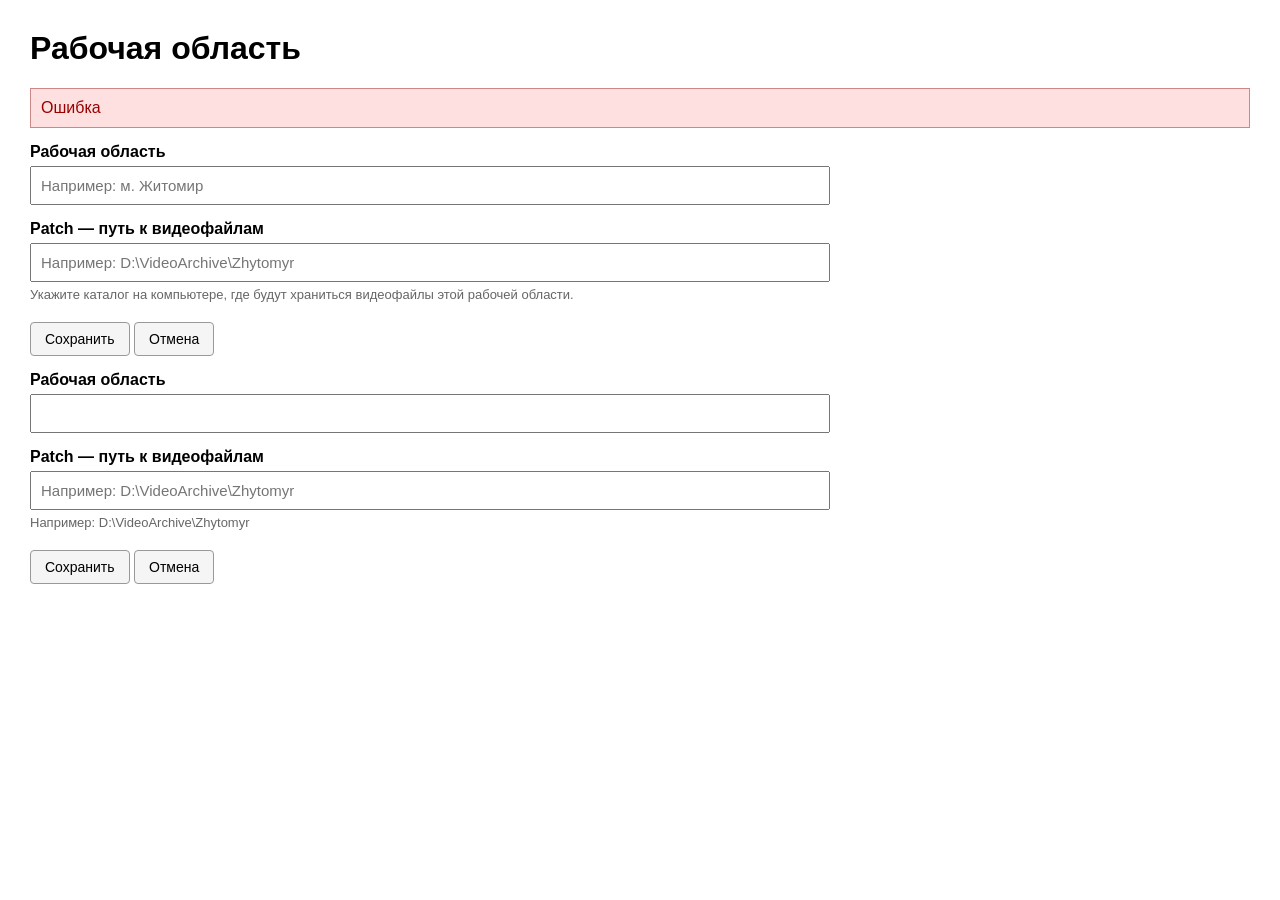
<file: src/main/resources/templates/work-area-form.html>
<!DOCTYPE html>
<html lang="ru"
      xmlns:th="http://www.thymeleaf.org">

<head>
    <meta charset="UTF-8">
    <title th:text="${workArea.id == null ? 'Добавление рабочей области' : 'Редактирование рабочей области'}">
        Рабочая область
    </title>

    <style>
        body {
            font-family: Arial, sans-serif;
            margin: 30px;
        }

        form {
            max-width: 800px;
        }

        label {
            display: block;
            margin-top: 15px;
            margin-bottom: 5px;
            font-weight: bold;
        }

        input {
            width: 100%;
            box-sizing: border-box;
            padding: 9px;
            font-size: 15px;
        }

        .hint {
            margin-top: 5px;
            color: #666;
            font-size: 13px;
        }

        .error {
            margin: 15px 0;
            padding: 10px;
            background: #ffe0e0;
            border: 1px solid #cc8888;
            color: #900;
        }

        .buttons {
            margin-top: 20px;
        }

        button,
        a {
            display: inline-block;
            padding: 8px 14px;
            border: 1px solid #999;
            border-radius: 4px;
            background: #f5f5f5;
            color: #000;
            text-decoration: none;
            cursor: pointer;
            font-size: 14px;
        }

        button:hover,
        a:hover {
            background: #e5e5e5;
        }
    </style>
</head>

<body>

<h1 th:text="${workArea.id == null ? 'Добавление рабочей области' : 'Редактирование рабочей области'}">
    Рабочая область
</h1>

<div class="error"
     th:if="${error}"
     th:text="${error}">
    Ошибка
</div>

<form th:if="${workArea.id == null}"
      method="post"
      action="/work-areas">

    <label for="name">
        Рабочая область
    </label>

    <input id="name"
           name="name"
           type="text"
           required
           th:value="${workArea.name}"
           placeholder="Например: м. Житомир">

    <label for="patch">
        Patch — путь к видеофайлам
    </label>

    <input id="patch"
           name="patch"
           type="text"
           th:value="${workArea.patch}"
           placeholder="Например: D:\VideoArchive\Zhytomyr">

    <div class="hint">
        Укажите каталог на компьютере, где будут храниться видеофайлы этой рабочей области.
    </div>

    <div class="buttons">
        <button type="submit">
            Сохранить
        </button>

        <a href="/work-areas">
            Отмена
        </a>
    </div>

</form>


<form th:if="${workArea.id != null}"
      method="post"
      th:action="@{/work-areas/{id}/edit(id=${workArea.id})}">

    <label for="name">
        Рабочая область
    </label>

    <input id="name"
           name="name"
           type="text"
           required
           th:value="${workArea.name}">

    <label for="patch">
        Patch — путь к видеофайлам
    </label>

    <input id="patch"
           name="patch"
           type="text"
           th:value="${workArea.patch}"
           placeholder="Например: D:\VideoArchive\Zhytomyr">

    <div class="hint">
        Например:
        D:\VideoArchive\Zhytomyr
    </div>

    <div class="buttons">
        <button type="submit">
            Сохранить
        </button>

        <a href="/work-areas">
            Отмена
        </a>
    </div>

</form>

</body>
</html>
</file>
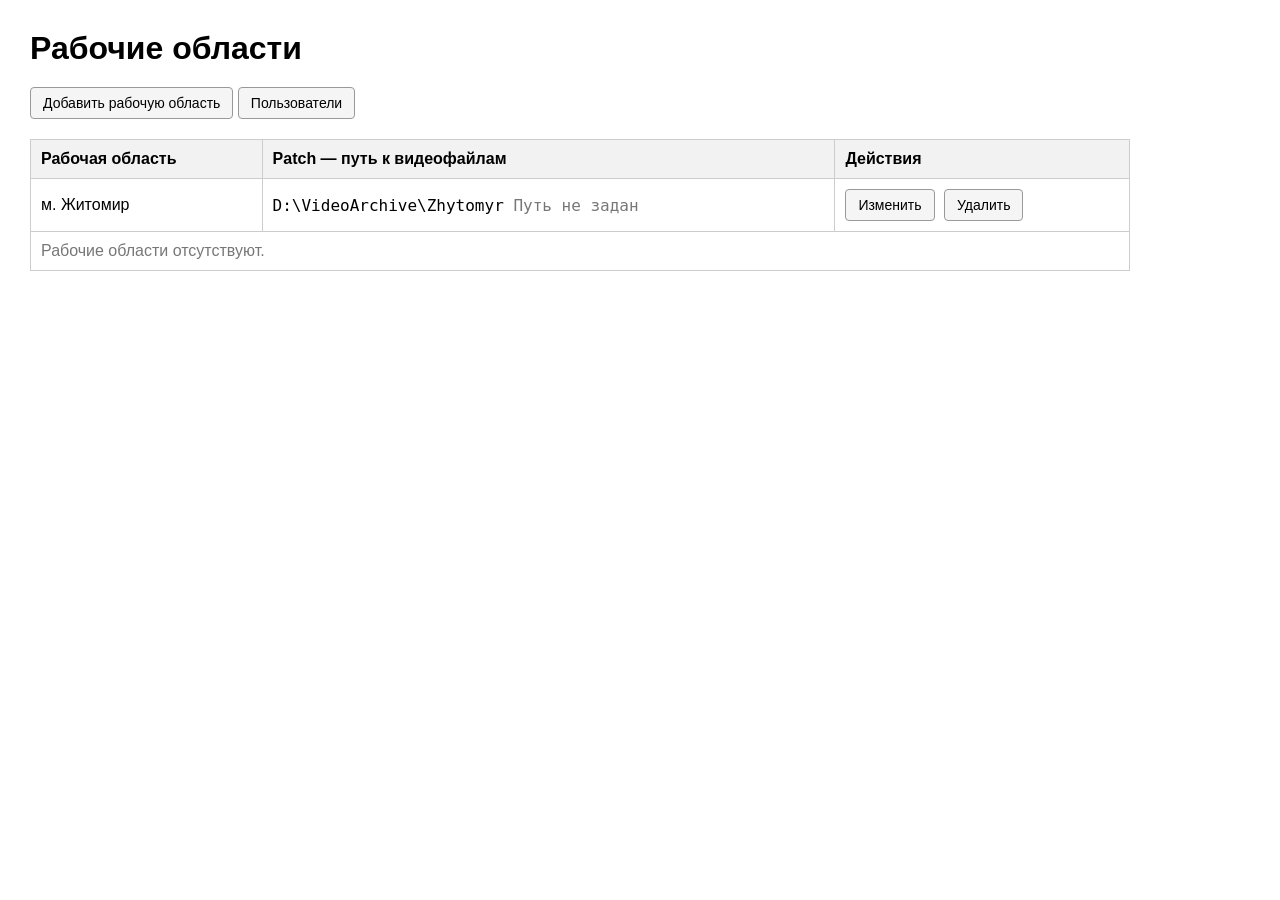
<file: src/main/resources/templates/work-areas.html>
<!DOCTYPE html>
<html lang="ru"
      xmlns:th="http://www.thymeleaf.org">

<head>
    <meta charset="UTF-8">
    <title>Рабочие области</title>

    <style>
        body {
            font-family: Arial, sans-serif;
            margin: 30px;
        }

        h1 {
            margin-bottom: 20px;
        }

        table {
            border-collapse: collapse;
            width: 100%;
            max-width: 1100px;
        }

        th,
        td {
            border: 1px solid #ccc;
            padding: 10px;
            text-align: left;
            vertical-align: middle;
        }

        th {
            background: #f2f2f2;
        }

        .patch {
            font-family: Consolas, monospace;
            word-break: break-all;
        }

        .actions {
            white-space: nowrap;
        }

        button,
        a.button {
            display: inline-block;
            padding: 7px 12px;
            border: 1px solid #999;
            border-radius: 4px;
            background: #f5f5f5;
            color: #000;
            text-decoration: none;
            cursor: pointer;
            font-size: 14px;
        }

        button:hover,
        a.button:hover {
            background: #e5e5e5;
        }

        .delete {
            margin-left: 5px;
        }

        .top {
            margin-bottom: 20px;
        }

        .empty {
            color: #777;
        }
    </style>
</head>

<body>

<h1>Рабочие области</h1>

<div class="top">
    <a class="button" href="/work-areas/new">
        Добавить рабочую область
    </a>

    <a class="button" href="/users">
        Пользователи
    </a>
</div>

<table>

    <thead>
    <tr>
        <th>Рабочая область</th>
        <th>Patch — путь к видеофайлам</th>
        <th>Действия</th>
    </tr>
    </thead>

    <tbody>

    <tr th:each="area : ${workAreas}">

        <td th:text="${area.name}">
            м. Житомир
        </td>

        <td class="patch">

            <span th:if="${area.patch != null and !area.patch.isBlank()}"
                  th:text="${area.patch}">
                D:\VideoArchive\Zhytomyr
            </span>

            <span th:if="${area.patch == null or area.patch.isBlank()}"
                  class="empty">
                Путь не задан
            </span>

        </td>

        <td class="actions">

            <a class="button"
               th:href="@{/work-areas/{id}/edit(id=${area.id})}">
                Изменить
            </a>

            <form th:action="@{/work-areas/{id}/delete(id=${area.id})}"
                  method="post"
                  style="display:inline;"
                  onsubmit="return confirm('Удалить эту рабочую область?');">

                <button type="submit" class="delete">
                    Удалить
                </button>

            </form>

        </td>

    </tr>

    <tr th:if="${#lists.isEmpty(workAreas)}">
        <td colspan="3" class="empty">
            Рабочие области отсутствуют.
        </td>
    </tr>

    </tbody>

</table>

</body>
</html>
</file>
